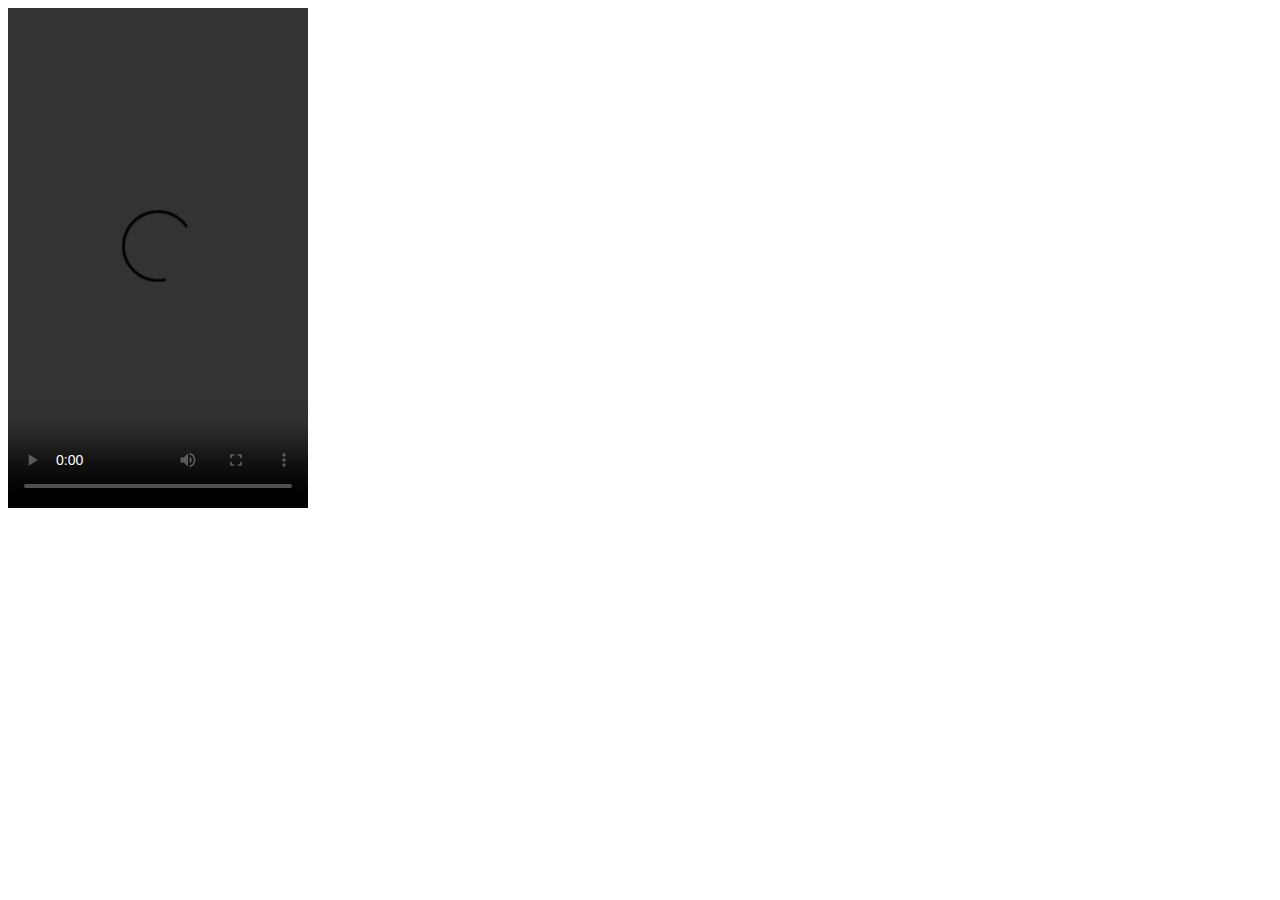
<file: HTML/02.video player/01.Video_plyer.html>
<!DOCTYPE html>
<html lang="en">
<head>
    <meta charset="UTF-8">
    <meta name="viewport" content="width=device-width, initial-scale=1.0">
    <title>Document</title>
</head>
<body>
    <video style="height: 500px; "  src="C:\Users\atoda\Videos\Complete React course with projects _ part 1(4K_HD).webm" controls></video>
</body>
</html>
</file>
